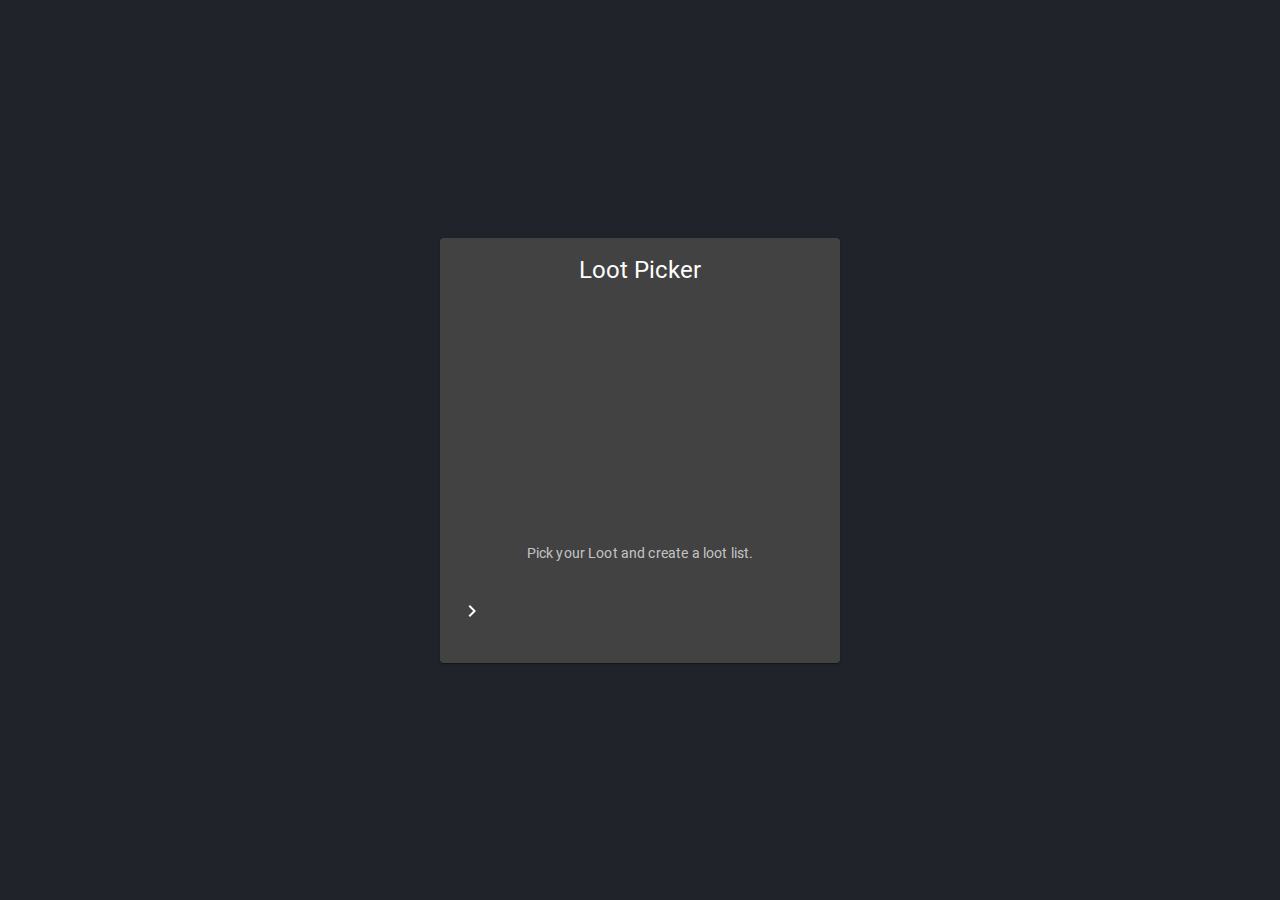
<file: dnd-tools/index.html>
<!doctype html><html lang="en"><head><meta charset="utf-8"/><link rel="icon" href="/dnd-tools/favicon.ico"/><meta name="viewport" content="width=device-width,initial-scale=1"/><meta name="theme-color" content="#000000"/><meta name="description" content="The best dnd tools that exist."/><link rel="apple-touch-icon" href="/dnd-tools/logo192.png"/><link rel="manifest" href="/dnd-tools/manifest.json"/><title>DND-Tools</title><link href="/dnd-tools/static/css/2.ebdf3335.chunk.css" rel="stylesheet"><link href="/dnd-tools/static/css/main.546c31a4.chunk.css" rel="stylesheet"></head><body><noscript>You need to enable JavaScript to run this app.</noscript><div id="root"></div><script>!function(e){function t(t){for(var n,i,a=t[0],c=t[1],l=t[2],s=0,p=[];s<a.length;s++)i=a[s],Object.prototype.hasOwnProperty.call(o,i)&&o[i]&&p.push(o[i][0]),o[i]=0;for(n in c)Object.prototype.hasOwnProperty.call(c,n)&&(e[n]=c[n]);for(f&&f(t);p.length;)p.shift()();return u.push.apply(u,l||[]),r()}function r(){for(var e,t=0;t<u.length;t++){for(var r=u[t],n=!0,a=1;a<r.length;a++){var c=r[a];0!==o[c]&&(n=!1)}n&&(u.splice(t--,1),e=i(i.s=r[0]))}return e}var n={},o={1:0},u=[];function i(t){if(n[t])return n[t].exports;var r=n[t]={i:t,l:!1,exports:{}};return e[t].call(r.exports,r,r.exports,i),r.l=!0,r.exports}i.e=function(e){var t=[],r=o[e];if(0!==r)if(r)t.push(r[2]);else{var n=new Promise((function(t,n){r=o[e]=[t,n]}));t.push(r[2]=n);var u,a=document.createElement("script");a.charset="utf-8",a.timeout=120,i.nc&&a.setAttribute("nonce",i.nc),a.src=function(e){return i.p+"static/js/"+({}[e]||e)+"."+{3:"578754f3"}[e]+".chunk.js"}(e);var c=new Error;u=function(t){a.onerror=a.onload=null,clearTimeout(l);var r=o[e];if(0!==r){if(r){var n=t&&("load"===t.type?"missing":t.type),u=t&&t.target&&t.target.src;c.message="Loading chunk "+e+" failed.\n("+n+": "+u+")",c.name="ChunkLoadError",c.type=n,c.request=u,r[1](c)}o[e]=void 0}};var l=setTimeout((function(){u({type:"timeout",target:a})}),12e4);a.onerror=a.onload=u,document.head.appendChild(a)}return Promise.all(t)},i.m=e,i.c=n,i.d=function(e,t,r){i.o(e,t)||Object.defineProperty(e,t,{enumerable:!0,get:r})},i.r=function(e){"undefined"!=typeof Symbol&&Symbol.toStringTag&&Object.defineProperty(e,Symbol.toStringTag,{value:"Module"}),Object.defineProperty(e,"__esModule",{value:!0})},i.t=function(e,t){if(1&t&&(e=i(e)),8&t)return e;if(4&t&&"object"==typeof e&&e&&e.__esModule)return e;var r=Object.create(null);if(i.r(r),Object.defineProperty(r,"default",{enumerable:!0,value:e}),2&t&&"string"!=typeof e)for(var n in e)i.d(r,n,function(t){return e[t]}.bind(null,n));return r},i.n=function(e){var t=e&&e.__esModule?function(){return e.default}:function(){return e};return i.d(t,"a",t),t},i.o=function(e,t){return Object.prototype.hasOwnProperty.call(e,t)},i.p="/dnd-tools/",i.oe=function(e){throw console.error(e),e};var a=this["webpackJsonpdnd-tools"]=this["webpackJsonpdnd-tools"]||[],c=a.push.bind(a);a.push=t,a=a.slice();for(var l=0;l<a.length;l++)t(a[l]);var f=c;r()}([])</script><script src="/dnd-tools/static/js/2.6c7b9780.chunk.js"></script><script src="/dnd-tools/static/js/main.13fb7145.chunk.js"></script></body></html>
</file>
<file: dnd-tools/static/css/2.ebdf3335.chunk.css>
@font-face{font-family:"Roboto";font-style:normal;font-display:swap;font-weight:400;src:url(/dnd-tools/static/media/roboto-cyrillic-ext-400-normal.dd55ea0a.woff2) format("woff2"),url(/dnd-tools/static/media/roboto-all-400-normal.b5a0a0df.woff) format("woff");unicode-range:U+0460-052f,U+1c80-1c88,U+20b4,U+2de0-2dff,U+a640-a69f,U+fe2e-fe2f}@font-face{font-family:"Roboto";font-style:normal;font-display:swap;font-weight:400;src:url(/dnd-tools/static/media/roboto-cyrillic-400-normal.3605d18d.woff2) format("woff2"),url(/dnd-tools/static/media/roboto-all-400-normal.b5a0a0df.woff) format("woff");unicode-range:U+0400-045f,U+0490-0491,U+04b0-04b1,U+2116}@font-face{font-family:"Roboto";font-style:normal;font-display:swap;font-weight:400;src:url(/dnd-tools/static/media/roboto-greek-ext-400-normal.bc7ace6e.woff2) format("woff2"),url(/dnd-tools/static/media/roboto-all-400-normal.b5a0a0df.woff) format("woff");unicode-range:U+1f??}@font-face{font-family:"Roboto";font-style:normal;font-display:swap;font-weight:400;src:url(/dnd-tools/static/media/roboto-greek-400-normal.352cc77a.woff2) format("woff2"),url(/dnd-tools/static/media/roboto-all-400-normal.b5a0a0df.woff) format("woff");unicode-range:U+0370-03ff}@font-face{font-family:"Roboto";font-style:normal;font-display:swap;font-weight:400;src:url(/dnd-tools/static/media/roboto-vietnamese-400-normal.52cebac0.woff2) format("woff2"),url(/dnd-tools/static/media/roboto-all-400-normal.b5a0a0df.woff) format("woff");unicode-range:U+0102-0103,U+0110-0111,U+0128-0129,U+0168-0169,U+01a0-01a1,U+01af-01b0,U+1ea0-1ef9,U+20ab}@font-face{font-family:"Roboto";font-style:normal;font-display:swap;font-weight:400;src:url(/dnd-tools/static/media/roboto-latin-ext-400-normal.dcc07bcf.woff2) format("woff2"),url(/dnd-tools/static/media/roboto-all-400-normal.b5a0a0df.woff) format("woff");unicode-range:U+0100-024f,U+0259,U+1e??,U+2020,U+20a0-20ab,U+20ad-20cf,U+2113,U+2c60-2c7f,U+a720-a7ff}@font-face{font-family:"Roboto";font-style:normal;font-display:swap;font-weight:400;src:url(/dnd-tools/static/media/roboto-latin-400-normal.176f8f5b.woff2) format("woff2"),url(/dnd-tools/static/media/roboto-all-400-normal.b5a0a0df.woff) format("woff");unicode-range:U+00??,U+0131,U+0152-0153,U+02bb-02bc,U+02c6,U+02da,U+02dc,U+2000-206f,U+2074,U+20ac,U+2122,U+2191,U+2193,U+2212,U+2215,U+feff,U+fffd}
/*# sourceMappingURL=2.ebdf3335.chunk.css.map */
</file>
<file: dnd-tools/static/css/main.546c31a4.chunk.css>
body{margin:0;font-family:"Roboto",-apple-system,BlinkMacSystemFont,"Segoe UI","Oxygen","Ubuntu","Cantarell","Fira Sans","Droid Sans","Helvetica Neue",sans-serif;-webkit-font-smoothing:antialiased;-moz-osx-font-smoothing:grayscale}code{font-family:source-code-pro,Menlo,Monaco,Consolas,"Courier New",monospace}.App{text-align:center}.App-logo{height:40vmin;pointer-events:none}@media (prefers-reduced-motion:no-preference){.App-logo{animation:App-logo-spin 20s linear infinite}}.App-header{background-color:#20232a;min-height:100vh;display:flex;flex-direction:column;align-items:center;justify-content:center;font-size:calc(10px + 2vmin);color:#fff}.App-link{color:#61dafb}@keyframes App-logo-spin{0%{transform:rotate(0deg)}to{transform:rotate(1turn)}}
/*# sourceMappingURL=main.546c31a4.chunk.css.map */
</file>
